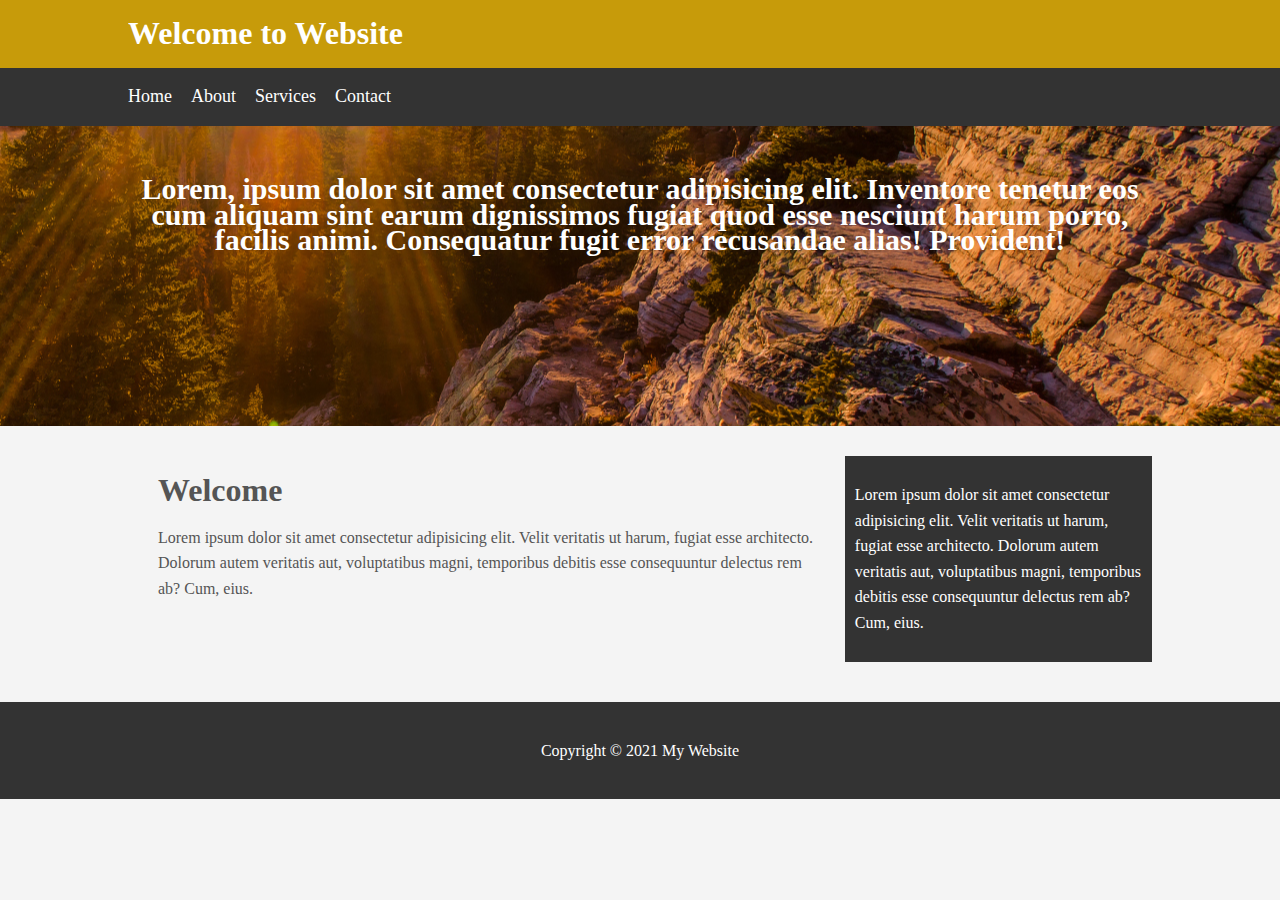
<file: CSS practice/mywebsite/index.html>
<!DOCTYPE html>
<html lang="en">
<head>
    <meta charset="UTF-8">
    <meta name="viewport" content="width=device-width, initial-scale=1.0">
    <link rel="stylesheet" type="text/css" href="./css/style.css">
    
    <title>Document</title>
</head>
<body>
    <header id="main-header">
        <div class="container">
           <h1>Welcome to  Website</h1>
        </div>
    </header>
    <nav id="navbar">
        <div class="container">
           <ul>
               <li><a href="#">Home</a></li>
               <li><a href="#">About</a></li>
               <li><a href="#">Services</a></li>
               <li><a href="#">Contact</a></li>
           </ul>
        </div>
    </nav>
    <section id="showcase">
        <div class="container">
            <h1>
                Lorem, ipsum dolor sit amet consectetur adipisicing elit. 
                Inventore tenetur eos cum aliquam sint earum dignissimos fugiat quod esse nesciunt harum 
                porro, facilis animi. Consequatur fugit error recusandae alias! Provident!
            </h1>
        </div>
    </section>
    <div class="container">
    <section id="main">
        <h1>Welcome</h1>
        <p>Lorem ipsum dolor sit amet consectetur adipisicing elit. 
        Velit veritatis ut harum, fugiat esse architecto. Dolorum autem veritatis aut, 
        voluptatibus magni, temporibus debitis esse consequuntur delectus rem ab? Cum, eius.</p>
    </section>
    <aside id="sidebar">
        <p>Lorem ipsum dolor sit amet consectetur adipisicing elit. 
            Velit veritatis ut harum, fugiat esse architecto. Dolorum autem veritatis aut, 
            voluptatibus magni, temporibus debitis esse consequuntur delectus rem ab? Cum, eius.</p>
    </aside>
    </div>
    <footer id="main-footer">
        <p>Copyright &copy; 2021 My Website</p>
    </footer>
</body>
</html>
</file>
<file: CSS practice/mywebsite/css/style.css>
body{
    background-color: #f4f4f4;
    color: #555;
    font-family: 'Times New Roman', Times, serif;
    font-size: 16px;
    line-height: 1.6rem;
    margin: 0;
}
.container{
    width: 80%;
    margin: auto;
    overflow: hidden;
}
#main-header{
    background-color: rgb(199, 155, 10);
    color: #fff;
}
#navbar{
    background-color: #333;
    color: #fff;
}
#navbar ul{
padding: 0;
list-style: none;
}
#navbar li{
    display: inline;
}
#navbar a{
color: #fff;
text-decoration: none;
font-size: 18px;
padding-right: 15px;
}
#showcase{
    background-image: url('../images/bu.jpg');
    background-position: center right;
    height: 300px;
    margin-bottom: 30px;
    text-align: center;
    /*background-repeat: no-repeat;*/
}
#showcase h1{
    color:#fff;
    font-size: 30px;
    line-height: 1.6rem;
    padding-top: 30px;
}
#main{
    float: left;
    width: 70%;
    padding: 0 30px;
    box-sizing: border-box;
}
#sidebar{
    float: right;
    width: 30%;
    background: #333;
    color:#fff ;
    padding:10px;
    box-sizing: border-box;
}
#main-footer{
    background: #333;
    color:#fff;
    text-align: center;
    padding: 20px;
    margin-top: 40px;
}
@media(max-width:600px){
    #main{
        width: 100%;
        float: none;
    }
    #sidebar{
        width: 100%;
        float: none;
    }
}
</file>
